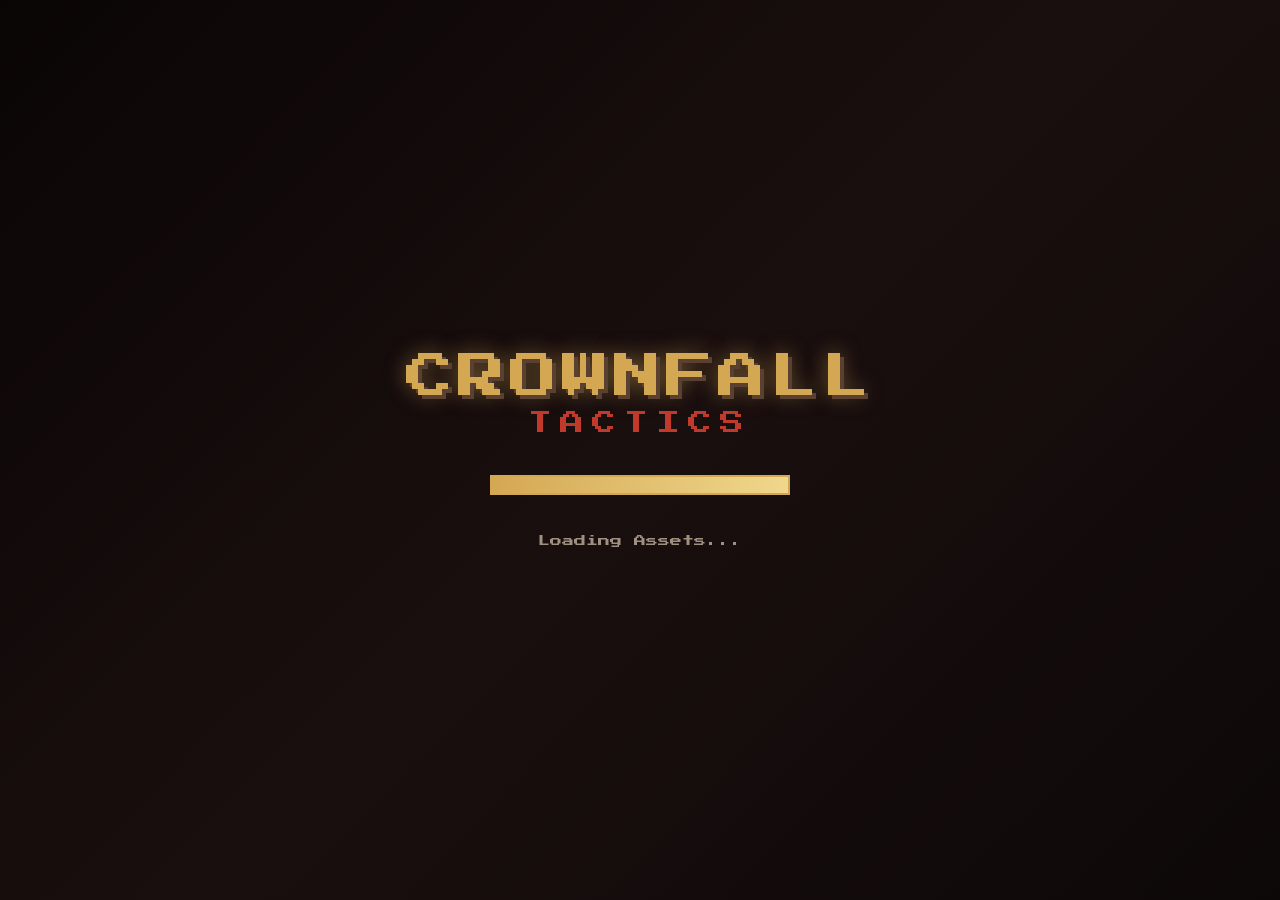
<file: index.html>
<!DOCTYPE html>
<html lang="en">
<head>
  <meta charset="UTF-8">
  <meta name="viewport" content="width=device-width, initial-scale=1.0">
  <title>Crownfall Tactics - 2 Player Strategy Game</title>
    <link href="https://fonts.googleapis.com/css2?family=Cinzel:wght@400;700;900&family=Press+Start+2P&display=swap" rel="stylesheet">
    <link rel="stylesheet" href="css/style.css">
    <link rel="stylesheet" href="css/menus.css">
    <link rel="stylesheet" href="css/space-placement.css">
    <link rel="stylesheet" href="css/game-screen.css">
    <link rel="stylesheet" href="css/overlays.css">
    <link rel="stylesheet" href="css/responsive.css">
<base target="_blank">
</head>
<body>
  <div id="game-container">
    <!-- Loading Screen -->
    <div id="loading-screen" class="screen active">
      <div class="loading-content">
        <div class="pixel-logo">CROWNFALL</div>
        <div class="pixel-subtitle">TACTICS</div>
        <div class="loading-bar-container">
          <div class="loading-bar"></div>
        </div>
        <div class="loading-text">Loading Assets...</div>
      </div>
    </div>

    <!-- Main Menu -->
    <div id="main-menu" class="screen">
      <div class="menu-bg"></div>
      <div class="menu-content">
        <div class="game-title"><span class="title-crown">👑</span> CROWNFALL</div>
        <div class="game-subtitle">TACTICS</div>
        <div class="menu-buttons">
          <button id="btn-vs-ai" class="menu-btn primary"><span class="btn-icon">⚔️</span> Standard Match (10 Rounds, 3 AP)</button>
          <button id="btn-quick-match" class="menu-btn"><span class="btn-icon">⚡</span> Quick Match (5 Rounds, Full Hand)</button>
          <button id="btn-hotseat" class="menu-btn"><span class="btn-icon">🎮</span> Hotseat (15 Rounds, 5 AP)</button>
          <button id="btn-tutorial" class="menu-btn"><span class="btn-icon">📖</span> How to Play</button>
          <button id="btn-settings" class="menu-btn"><span class="btn-icon">⚙️</span> Settings</button>
        </div>
        <div class="menu-footer">
          <div>2-Player Strategy Game</div>
          <div class="version">v1.0</div>
        </div>
      </div>
    </div>

    <!-- Difficulty Select -->
    <div id="difficulty-select" class="screen">
      <div class="screen-content">
        <h2 id="difficulty-title">Select Match Type</h2>
        <div class="difficulty-buttons">
          <button id="btn-easy" class="difficulty-btn">
            <span class="diff-icon">⚔️</span>
            <span class="diff-name">Standard</span>
            <span class="diff-desc">10 rounds, 3 AP, final 3 rounds double points</span>
          </button>
          <button id="btn-normal" class="difficulty-btn">
            <span class="diff-icon">⚡</span>
            <span class="diff-name">Quick</span>
            <span class="diff-desc">5 rounds, all cards in hand, final round double points</span>
          </button>
        </div>
        <button id="btn-back-diff" class="back-btn">← Back to Menu</button>
      </div>
    </div>

    <!-- Space Placement -->
    <div id="space-placement" class="screen">
      <div class="screen-content">
        <h2>Place Your Space Cards</h2>
        <p class="placement-instruction">Click on your territory to place space cards</p>
        <div id="space-card-hand" class="space-hand"></div>
        <div id="placement-board" class="placement-board"></div>
        <div style="display: flex; gap: 15px; justify-content: center;">
          <button id="btn-randomize-placement" class="menu-btn">🎲 Randomize</button>
          <button id="btn-start-match" class="primary-btn" disabled>Continue</button>
        </div>
      </div>
    </div>

    <!-- Game Screen -->
    <div id="game-screen" class="screen">
      <!-- Top Bar -->
      <div id="top-bar">
        <div class="top-section">
          <div class="round-info">
            <span class="round-label">ROUND</span>
            <span id="round-number" class="round-number">1</span>
            <span id="round-total" class="round-total">/ 10</span>
          </div>
          <div id="turn-indicator" class="turn-indicator player-turn">
            <span class="turn-label">Player 1 Turn</span>
          </div>
        </div>
        <div class="top-section">
          <div class="ap-display">
            <span class="ap-label">AP</span>
            <span id="ap-value" class="ap-value">3</span>
            <span class="ap-total">/ 3</span>
          </div>
        </div>
        <div class="top-section">
          <div class="score-display">
            <div class="score-player">
              <span id="player-label" class="score-label">P1</span>
              <span id="player-score" class="score-value">0</span>
            </div>
            <span class="score-divider">-</span>
            <div class="score-enemy">
              <span id="enemy-label" class="score-label">P2</span>
              <span id="enemy-score" class="score-value">0</span>
            </div>
          </div>
        </div>
      </div>

      <!-- Game Area -->
      <div id="game-area">
        <!-- Left Panel -->
        <div id="left-panel" class="side-panel">
          <div class="panel-header">
            <span class="panel-title">Player 1 Hand</span>
            <div class="hand-deck-counts">
              <span id="hand-count" class="deck-count">Hand 5</span>
              <span id="deck-count" class="deck-count">Deck 10</span>
            </div>
          </div>
          <div id="player-hand" class="card-hand"></div>
        </div>

        <!-- Board Container -->
        <div id="board-container">
          <div id="territory-labels">
            <div class="territory-label enemy-core">Player 2<br>Core</div>
            <div class="territory-label enemy-front">Player 2<br>Front</div>
            <div class="territory-label neutral">Neutral</div>
            <div class="territory-label player-front">Player 1<br>Front</div>
            <div class="territory-label player-core">Player 1<br>Core</div>
          </div>
          <div id="game-board"></div>
        </div>

        <!-- Right Panel -->
        <div id="right-panel" class="side-panel">
          <div id="tile-details" class="info-panel">
            <div class="panel-header">
              <span class="panel-title">Tile Info</span>
            </div>
            <div class="info-content">
              <p class="info-placeholder">Hover over a tile to see details</p>
            </div>
          </div>
          <div id="unit-details" class="info-panel">
            <div class="panel-header">
              <span class="panel-title">Unit Info</span>
            </div>
            <div class="info-content">
              <p class="info-placeholder">Hover over a unit to see details</p>
            </div>
          </div>
          <div id="space-action-panel" class="space-action-panel hidden">
            <div id="space-action-title" class="space-action-title">Space Card</div>
            <div id="space-action-desc" class="space-action-desc">Description</div>
            <button id="btn-activate-space" class="action-btn space-activate">Activate Space Card (1 AP)</button>
            <button id="btn-select-unit-from-space" class="action-btn secondary hidden">Select Unit</button>
          </div>
        </div>
      </div>

      <!-- Bottom Bar -->
      <div id="bottom-bar">
        <div class="action-log">
          <div class="log-header">Battle Log</div>
          <div id="log-content" class="log-content"></div>
        </div>
        <div id="action-buttons">
          <button id="btn-end-turn" class="action-btn primary">End Turn (Space)</button>
          <button id="btn-pause" class="action-btn secondary">⏸️ Pause</button>
        </div>
      </div>
    </div>

    <!-- Floating Damage Container -->
    <div id="floating-container"></div>

    <!-- Pause Menu Overlay -->
    <div id="pause-menu" class="overlay">
      <div class="overlay-content">
        <h2>Paused</h2>
        <button id="btn-resume" class="overlay-btn primary">Resume</button>
        <button id="btn-restart" class="overlay-btn">Restart Match</button>
        <button id="btn-settings-pause" class="overlay-btn">Settings</button>
        <button id="btn-quit" class="overlay-btn danger">Quit to Menu</button>
      </div>
    </div>

    <!-- Settings Overlay -->
    <div id="settings-menu" class="overlay">
      <div class="overlay-content">
        <h2>Settings</h2>
        <div class="setting-row">
          <label>Music Volume</label>
          <input type="range" id="music-volume" min="0" max="100" value="70">
        </div>
        <div class="setting-row">
          <label>SFX Volume</label>
          <input type="range" id="sfx-volume" min="0" max="100" value="80">
        </div>
        <div class="setting-row">
          <label>Animation Speed</label>
          <select id="anim-speed">
            <option value="0.5">Fast</option>
            <option value="1" selected>Normal</option>
            <option value="1.5">Slow</option>
          </select>
        </div>
        <div class="setting-row">
          <label>Fullscreen</label>
          <button id="btn-fullscreen" class="toggle-btn">Toggle</button>
        </div>
        <button id="btn-close-settings" class="overlay-btn primary" style="margin-top: 20px;">Close</button>
      </div>
    </div>

    <!-- Tutorial Overlay -->
    <div id="tutorial-overlay" class="overlay">
      <div class="overlay-content wide">
        <h2>How to Play</h2>
        <div class="tutorial-content">
          <div class="tutorial-section">
            <h3>🎯 Objective</h3>
            <p>Control territory with surviving troops to score points at the end of each round. Highest score wins, unless a King is slain first.</p>
          </div>
          <div class="tutorial-section">
            <h3>⚔️ Combat</h3>
            <p>Deploy troops, move them, and attack enemies. Each action costs AP (Action Points). Standard uses 3 AP. Quick and Hotseat use 5 AP.</p>
          </div>
          <div class="tutorial-section">
            <h3>🏰 Territories</h3>
            <p>Rows A-B are Player 2's territory, row C is neutral, and rows D-E are Player 1's territory. Own territory scores 5, neutral scores 10, enemy territory scores 20. Quick doubles points in round 5; Standard doubles points in rounds 8-10; Hotseat doubles points in rounds 11-15.</p>
          </div>
          <div class="tutorial-section">
            <h3>👑 The King</h3>
            <p>Protect your King! If he dies, you lose immediately. A King in own territory gives allied troops in own territory +15 max health. A King pushed into enemy territory empowers allied troops there with +20 attack and +15 max health.</p>
          </div>
          <div class="tutorial-section">
            <h3>🃏 Space Cards</h3>
            <p>Before the match, each player places 6 space cards in their own territory. Opponent space cards stay hidden until activated or used. Click one of your space-card tiles during your turn to reveal the activation option.</p>
          </div>
        </div>
        <button id="btn-close-tutorial" class="overlay-btn primary">Got it!</button>
      </div>
    </div>

    <!-- Game Over Overlay -->
    <div id="game-over" class="overlay">
      <div class="overlay-content">
        <div id="game-result" class="victory">Player 1 Wins!</div>
        <div class="final-scores">
          <div class="final-score">
            <span class="final-label">Player 1</span>
            <span id="final-player-score" class="final-value">0</span>
          </div>
          <span class="final-vs">VS</span>
          <div class="final-score">
            <span class="final-label">Player 2</span>
            <span id="final-enemy-score" class="final-value">0</span>
          </div>
        </div>
        <div id="tiebreaker-info" class="tiebreaker-info"></div>
        <button id="btn-play-again" class="overlay-btn primary">Play Again</button>
        <button id="btn-menu" class="overlay-btn">Main Menu</button>
      </div>
    </div>
  </div>

  <!-- Scripts -->
    <script src="js/constants.js"></script>
    <script src="js/units.js"></script>
    <script src="js/space-cards.js"></script>
    <script src="js/decks.js"></script>
    <script src="js/utils.js"></script>
    <script src="js/audio.js"></script>
    <script src="js/game.js"></script>
    <script src="js/game-flow.js"></script>
    <script src="js/game-input.js"></script>
    <script src="js/game-units.js"></script>
    <script src="js/game-render.js"></script>
    <script src="js/game-end.js"></script>
    <script src="js/space-placement.js"></script>
    <script src="js/event-listeners.js"></script>
    <script src="js/main.js"></script>
</body>
</html>
</file>
<file: css/style.css>
/* ===== CROWNFALL TACTICS - BASE AND LOADING ===== */

/* ===== CROWNFALL TACTICS - MAIN STYLES (2-PLAYER) ===== */

:root {
  --bg-dark: #1a0f0f;
  --bg-panel: #2d1f1f;
  --bg-panel-light: #3d2f2f;
  --accent-gold: #d4a853;
  --accent-red: #c0392b;
  --accent-blue: #2980b9;
  --accent-green: #27ae60;
  --accent-purple: #8e44ad;
  --text-light: #f0e6d2;
  --text-dim: #a09080;
  --border-color: #5a4030;
  --grid-size: clamp(86px, 8vw, 104px);
  --enemy-color: #c0392b;
  --player-color: #2980b9;
  --neutral-color: #7f8c8d;
}

* { margin: 0; padding: 0; box-sizing: border-box; }

body {
  font-family: 'Cinzel', serif;
  background: var(--bg-dark);
  color: var(--text-light);
  overflow: hidden;
  width: 100vw;
  height: 100vh;
}

#game-container { width: 100%; height: 100%; position: relative; }

.screen {
  position: absolute; top: 0; left: 0; width: 100%; height: 100%;
  display: none; justify-content: center; align-items: center; z-index: 10;
}
.screen.active { display: flex; }

/* Loading */
#loading-screen {
  background: linear-gradient(135deg, #0a0505 0%, #1a0f0f 50%, #0d0808 100%);
  flex-direction: column;
}
.loading-content { text-align: center; }
.pixel-logo {
  font-family: 'Press Start 2P', cursive; font-size: 48px; color: var(--accent-gold);
  text-shadow: 4px 4px 0px #5a4030, 0 0 20px rgba(212,168,83,0.5);
  letter-spacing: 4px; animation: glow 2s ease-in-out infinite alternate;
}
.pixel-subtitle {
  font-family: 'Press Start 2P', cursive; font-size: 24px; color: var(--accent-red);
  margin-top: 10px; letter-spacing: 8px;
}
@keyframes glow {
  from { text-shadow: 4px 4px 0px #5a4030, 0 0 20px rgba(212,168,83,0.5); }
  to { text-shadow: 4px 4px 0px #5a4030, 0 0 40px rgba(212,168,83,0.8); }
}
.loading-bar-container {
  width: 300px; height: 20px; background: #1a0f0f;
  border: 2px solid var(--accent-gold); margin: 40px auto;
  position: relative; overflow: hidden;
}
.loading-bar {
  width: 0%; height: 100%;
  background: linear-gradient(90deg, var(--accent-gold), #f0d78c);
  transition: width 0.3s ease;
  animation: loading 2s ease-in-out forwards;
}
@keyframes loading {
  0% { width: 0%; } 50% { width: 60%; } 100% { width: 100%; }
}
.loading-text {
  font-family: 'Press Start 2P', cursive; font-size: 12px;
  color: var(--text-dim); margin-top: 10px;
}
</file>
<file: css/menus.css>
/* ===== CROWNFALL TACTICS - MENUS ===== */

/* Main Menu */
#main-menu {
  background: linear-gradient(135deg, #0a0505 0%, #1a0f0f 50%, #0d0808 100%);
}
.menu-bg {
  position: absolute; top: 0; left: 0; width: 100%; height: 100%;
  background:
    radial-gradient(circle at 20% 80%, rgba(192,57,43,0.1) 0%, transparent 50%),
    radial-gradient(circle at 80% 20%, rgba(41,128,185,0.1) 0%, transparent 50%);
  animation: bgPulse 4s ease-in-out infinite;
}
@keyframes bgPulse { 0%,100% { opacity: 1; } 50% { opacity: 0.7; } }
.menu-content { position: relative; z-index: 2; text-align: center; }
.game-title {
  font-size: 72px; font-weight: 900; color: var(--accent-gold);
  text-shadow: 3px 3px 0px #5a4030; letter-spacing: 6px; margin-bottom: 5px;
}
.title-crown { font-size: 48px; vertical-align: middle; }
.game-subtitle {
  font-size: 36px; font-weight: 700; color: var(--accent-red);
  letter-spacing: 12px; margin-bottom: 50px;
}
.menu-buttons { display: flex; flex-direction: column; gap: 15px; align-items: center; }
.menu-btn {
  font-family: 'Cinzel', serif; font-size: 20px; font-weight: 700;
  padding: 15px 40px; min-width: 300px;
  background: linear-gradient(135deg, var(--bg-panel), var(--bg-panel-light));
  border: 2px solid var(--border-color); color: var(--text-light);
  cursor: pointer; transition: all 0.3s ease; position: relative; overflow: hidden;
}
.menu-btn::before {
  content: ''; position: absolute; top: 0; left: -100%;
  width: 100%; height: 100%;
  background: linear-gradient(90deg, transparent, rgba(212,168,83,0.2), transparent);
  transition: left 0.5s ease;
}
.menu-btn:hover::before { left: 100%; }
.menu-btn:hover {
  border-color: var(--accent-gold); transform: translateY(-2px);
  box-shadow: 0 5px 20px rgba(212,168,83,0.3);
}
.menu-btn.primary {
  background: linear-gradient(135deg, #5a4030, #7a6050);
  border-color: var(--accent-gold);
}
.btn-icon { margin-right: 10px; }
.menu-footer { margin-top: 40px; color: var(--text-dim); font-size: 14px; }
.version { margin-top: 5px; font-size: 12px; }

/* Difficulty */
#difficulty-select .screen-content {
  text-align: center; background: var(--bg-panel); padding: 40px 60px;
  border: 2px solid var(--border-color); box-shadow: 0 10px 40px rgba(0,0,0,0.5);
}
#difficulty-select h2 { font-size: 36px; color: var(--accent-gold); margin-bottom: 30px; }
.difficulty-buttons { display: flex; flex-direction: column; gap: 15px; margin-bottom: 30px; }
.difficulty-btn {
  font-family: 'Cinzel', serif; font-size: 18px; padding: 20px 30px;
  background: var(--bg-dark); border: 2px solid var(--border-color);
  color: var(--text-light); cursor: pointer; display: flex;
  align-items: center; gap: 15px; transition: all 0.3s ease;
  min-width: 350px; text-align: left;
}
.difficulty-btn:hover {
  border-color: var(--accent-gold); background: var(--bg-panel-light);
  transform: translateX(5px);
}
.diff-icon { font-size: 28px; }
.diff-name { font-weight: 700; min-width: 100px; }
.diff-desc { font-size: 14px; color: var(--text-dim); }
.back-btn {
  font-family: 'Cinzel', serif; font-size: 16px; padding: 10px 30px;
  background: transparent; border: 1px solid var(--border-color);
  color: var(--text-dim); cursor: pointer; transition: all 0.3s ease;
}
.back-btn:hover { color: var(--text-light); border-color: var(--text-light); }
</file>
<file: css/space-placement.css>
/* ===== CROWNFALL TACTICS - SPACE PLACEMENT ===== */

/* Space Placement */
#space-placement .screen-content { text-align: center; padding: 20px; }
#space-placement h2 { font-size: 28px; color: var(--accent-gold); margin-bottom: 10px; }
.placement-instruction { color: var(--text-dim); margin-bottom: 20px; }
.space-hand { display: flex; gap: 10px; justify-content: center; margin-bottom: 20px; flex-wrap: wrap; }
.space-card-item {
  width: 150px; min-height: 170px; background: var(--bg-panel);
  border: 2px solid var(--border-color); border-radius: 8px;
  display: flex; flex-direction: column; align-items: center;
  justify-content: flex-start; cursor: pointer; transition: all 0.3s ease; padding: 10px;
}
.space-card-item:hover { border-color: var(--accent-gold); transform: translateY(-3px); }
.space-card-item.selected { border-color: var(--accent-gold); box-shadow: 0 0 15px rgba(212,168,83,0.4); }
.space-card-item.placed { opacity: 0.5; cursor: not-allowed; filter: grayscale(100%); }
.space-card-icon { font-size: 32px; margin-bottom: 5px; }
.space-card-name { font-size: 11px; font-weight: 700; text-align: center; }
.space-card-meta { font-size: 10px; color: var(--accent-gold); margin: 4px 0; text-transform: uppercase; }
.space-card-effect { font-size: 10px; color: var(--text-dim); line-height: 1.35; text-align: center; }
.placement-board {
  display: grid; grid-template-columns: repeat(4, 60px);
  grid-template-rows: repeat(5, 60px); gap: 4px;
  margin: 0 auto 20px; justify-content: center;
}
.placement-tile {
  width: 60px; height: 60px; border: 1px solid var(--border-color);
  display: flex; align-items: center; justify-content: center;
  cursor: pointer; transition: all 0.3s ease; font-size: 24px;
}
.placement-tile.enemy-territory { background: rgba(192,57,43,0.2); }
.placement-tile.enemy-territory:hover { border-color: var(--accent-gold); background: rgba(192,57,43,0.4); }
.placement-tile.neutral-territory { background: rgba(127,140,141,0.2); }
.placement-tile.player-territory { background: rgba(41,128,185,0.2); }
.placement-tile.player-territory:hover { border-color: var(--accent-gold); background: rgba(41,128,185,0.4); }
.placement-tile.occupied { border-color: var(--accent-gold); }
.primary-btn {
  font-family: 'Cinzel', serif; font-size: 18px; font-weight: 700;
  padding: 12px 40px; background: linear-gradient(135deg, var(--accent-gold), #b8933f);
  border: 2px solid #d4a853; color: #1a0f0f; cursor: pointer; transition: all 0.3s ease;
}
.primary-btn:hover:not(:disabled) { transform: translateY(-2px); box-shadow: 0 5px 20px rgba(212,168,83,0.4); }
.primary-btn:disabled { opacity: 0.5; cursor: not-allowed; }
</file>
<file: css/game-screen.css>
/* ===== CROWNFALL TACTICS - GAME SCREEN ===== */

/* Game Screen */
#game-screen { flex-direction: column; background: var(--bg-dark); }

/* Top Bar */
#top-bar {
  height: 60px; background: linear-gradient(180deg, var(--bg-panel), var(--bg-dark));
  border-bottom: 2px solid var(--border-color); display: flex;
  justify-content: space-between; align-items: center; padding: 0 20px; z-index: 5;
}
.top-section { display: flex; align-items: center; gap: 20px; }
.round-info { display: flex; align-items: baseline; gap: 5px; }
.round-label { font-size: 12px; color: var(--text-dim); letter-spacing: 2px; }
.round-number { font-size: 28px; font-weight: 900; color: var(--accent-gold); }
.round-total { font-size: 14px; color: var(--text-dim); }
.turn-indicator {
  padding: 5px 20px; background: var(--bg-panel);
  border: 1px solid var(--border-color); border-radius: 20px;
}
.turn-indicator.enemy-turn { border-color: var(--enemy-color); background: rgba(192,57,43,0.2); }
.turn-indicator.player-turn { border-color: var(--player-color); background: rgba(41,128,185,0.2); }
.turn-label { font-size: 14px; font-weight: 700; }
.ap-display {
  display: flex; align-items: baseline; gap: 3px; padding: 5px 15px;
  background: var(--bg-panel); border: 1px solid var(--accent-gold); border-radius: 15px;
}
.ap-label { font-size: 12px; color: var(--accent-gold); }
.ap-value { font-size: 24px; font-weight: 900; color: var(--accent-gold); }
.ap-total { font-size: 14px; color: var(--text-dim); }
.score-display { display: flex; align-items: center; gap: 15px; }
.score-player, .score-enemy { display: flex; flex-direction: column; align-items: center; }
.score-label { font-size: 11px; color: var(--text-dim); letter-spacing: 1px; }
.score-value { font-size: 24px; font-weight: 900; }
.score-player .score-value { color: var(--player-color); }
.score-enemy .score-value { color: var(--enemy-color); }
.score-divider { font-size: 20px; color: var(--text-dim); }

/* Game Area */
#game-area { flex: 1; display: flex; overflow: hidden; }

/* Side Panels */
.side-panel {
  width: 220px; background: var(--bg-panel); border-right: 1px solid var(--border-color);
  display: flex; flex-direction: column; padding: 10px; gap: 10px;
}
#right-panel { border-right: none; border-left: 1px solid var(--border-color); }
.panel-header {
  display: flex; justify-content: space-between; align-items: center;
  padding-bottom: 8px; border-bottom: 1px solid var(--border-color);
}
.panel-title { font-size: 14px; font-weight: 700; color: var(--accent-gold); letter-spacing: 1px; }
.deck-count { font-size: 12px; color: var(--text-dim); background: var(--bg-dark); padding: 2px 8px; border-radius: 10px; }
.hand-deck-counts { display: flex; gap: 6px; align-items: center; }

/* Card Hand */
.card-hand {
  flex: 1; display: flex; flex-direction: column; gap: 8px;
  overflow-y: auto; padding: 5px;
}
.card-hand::-webkit-scrollbar { width: 4px; }
.card-hand::-webkit-scrollbar-track { background: var(--bg-dark); }
.card-hand::-webkit-scrollbar-thumb { background: var(--border-color); border-radius: 2px; }

/* Game Card */
.game-card {
  background: linear-gradient(135deg, var(--bg-panel-light), var(--bg-panel));
  border: 2px solid var(--border-color); border-radius: 8px; padding: 10px;
  cursor: pointer; transition: all 0.3s ease; position: relative; min-height: 140px;
}
.game-card:hover {
  border-color: var(--accent-gold); transform: translateY(-2px);
  box-shadow: 0 5px 15px rgba(0,0,0,0.3);
}
.game-card.selected { border-color: var(--accent-gold); box-shadow: 0 0 15px rgba(212,168,83,0.4); }
.game-card.disabled { opacity: 0.5; cursor: not-allowed; }
.card-header { display: flex; justify-content: space-between; align-items: center; margin-bottom: 8px; }
.card-name { font-size: 13px; font-weight: 700; color: var(--text-light); }
.card-cost {
  font-size: 12px; font-weight: 900; color: var(--accent-gold);
  background: var(--bg-dark); padding: 2px 8px; border-radius: 10px;
}
.card-stats { display: flex; gap: 10px; margin-bottom: 8px; }
.card-stat { display: flex; align-items: center; gap: 3px; font-size: 12px; }
.stat-icon { font-size: 14px; }
.stat-value { font-weight: 700; }
.card-description { font-size: 11px; color: var(--text-dim); line-height: 1.4; }

/* Board Container */
#board-container {
  flex: 1; display: flex; flex-direction: row;
  align-items: center; justify-content: center; gap: 12px;
  padding: 16px 18px; position: relative; min-width: 0;
}
#territory-labels {
  display: grid; grid-template-rows: repeat(5, var(--grid-size));
  gap: 4px; flex: 0 0 86px;
}
.territory-label {
  min-height: 0; display: flex; align-items: center; justify-content: flex-end;
  font-size: 11px; font-weight: 700; letter-spacing: 0;
  line-height: 1.15; text-align: right; padding: 0 8px 0 0; opacity: 0.78;
  border-right: 1px solid rgba(212,168,83,0.24);
}
.territory-label.enemy-core { color: var(--enemy-color); }
.territory-label.enemy-front { color: #e74c3c; }
.territory-label.neutral { color: var(--neutral-color); }
.territory-label.player-front { color: #3498db; }
.territory-label.player-core { color: var(--player-color); }

/* Game Board */
#game-board {
  display: grid; grid-template-columns: repeat(4, var(--grid-size));
  grid-template-rows: repeat(5, var(--grid-size)); gap: 4px; position: relative;
}
.board-tile {
  width: var(--grid-size); height: var(--grid-size); border: 2px solid var(--border-color);
  position: relative; cursor: pointer; transition: all 0.2s ease;
  display: flex; align-items: center; justify-content: center;
}
.board-tile:hover { border-color: var(--accent-gold); z-index: 2; }
.board-tile.enemy-territory { background: linear-gradient(135deg, rgba(192,57,43,0.15), rgba(192,57,43,0.05)); }
.board-tile.neutral-territory { background: linear-gradient(135deg, rgba(127,140,141,0.15), rgba(127,140,141,0.05)); }
.board-tile.player-territory { background: linear-gradient(135deg, rgba(41,128,185,0.15), rgba(41,128,185,0.05)); }
.board-tile.highlight-move { border-color: var(--accent-green); background: rgba(39,174,96,0.2); animation: pulse-green 1.5s ease-in-out infinite; }
.board-tile.highlight-attack { border-color: var(--accent-red); background: rgba(192,57,43,0.2); animation: pulse-red 1.5s ease-in-out infinite; }
.board-tile.highlight-deploy { border-color: var(--accent-blue); background: rgba(41,128,185,0.3); animation: pulse-blue 1.5s ease-in-out infinite; }
.board-tile.highlight-ability { border-color: var(--accent-purple); background: rgba(142,68,173,0.15); box-shadow: inset 0 0 0 3px rgba(155,89,182,0.6); animation: pulse 1.5s infinite; }
.board-tile.selected { border-color: var(--accent-gold); box-shadow: 0 0 15px rgba(212,168,83,0.5); z-index: 3; }
.board-tile.selected-space { border-color: var(--accent-gold); box-shadow: inset 0 0 18px rgba(212,168,83,0.45), 0 0 15px rgba(212,168,83,0.35); z-index: 3; }
.board-tile.space-activatable { border-color: var(--accent-gold); }
@keyframes pulse-green { 0%,100% { box-shadow: 0 0 5px rgba(39,174,96,0.3); } 50% { box-shadow: 0 0 15px rgba(39,174,96,0.6); } }
@keyframes pulse-red { 0%,100% { box-shadow: 0 0 5px rgba(192,57,43,0.3); } 50% { box-shadow: 0 0 15px rgba(192,57,43,0.6); } }
@keyframes pulse-blue { 0%,100% { box-shadow: 0 0 5px rgba(41,128,185,0.3); } 50% { box-shadow: 0 0 15px rgba(41,128,185,0.6); } }
.tile-coords { position: absolute; top: 5px; left: 7px; font-size: 11px; color: var(--text-dim); opacity: 0.55; }

/* Unit on Board */
.board-unit {
  width: calc(var(--grid-size) - 16px); height: calc(var(--grid-size) - 16px); display: flex; flex-direction: column;
  align-items: center; justify-content: center; position: relative; z-index: 2;
}
.unit-sprite { font-size: 40px; line-height: 1; filter: drop-shadow(2px 2px 2px rgba(0,0,0,0.5)); }
.unit-health-bar {
  position: absolute; bottom: 2px; left: 5px; right: 5px;
  height: 4px; background: rgba(0,0,0,0.5); border-radius: 2px; overflow: hidden;
}
.unit-health-fill { height: 100%; background: linear-gradient(90deg, var(--accent-green), #2ecc71); transition: width 0.3s ease; }
.unit-health-fill.low { background: linear-gradient(90deg, var(--accent-red), #e74c3c); }
.unit-health-fill.medium { background: linear-gradient(90deg, #f39c12, #f1c40f); }
.unit-effects { position: absolute; top: -5px; right: -5px; display: flex; gap: 2px; }
.effect-icon { font-size: 12px; background: var(--bg-dark); border-radius: 50%; width: 16px; height: 16px; display: flex; align-items: center; justify-content: center; }
.unit-owner-indicator { position: absolute; bottom: 8px; left: 2px; width: 4px; height: 20px; border-radius: 2px; }
.unit-owner-indicator.player { background: var(--player-color); }
.unit-owner-indicator.enemy { background: var(--enemy-color); }

/* Space Card Overlay */
.space-overlay { position: absolute; top: 0; left: 0; right: 0; bottom: 0; display: flex; align-items: center; justify-content: center; font-size: 28px; opacity: 0.3; pointer-events: none; }
.space-overlay.activated { opacity: 0.5; text-shadow: 0 0 10px rgba(212,168,83,0.8); }
.space-overlay.disabled { opacity: 0.15; filter: grayscale(100%); }

/* Info Panels */
.info-panel { background: var(--bg-dark); border: 1px solid var(--border-color); border-radius: 6px; padding: 10px; min-height: 100px; }
.info-content { margin-top: 8px; }
.info-placeholder { font-size: 12px; color: var(--text-dim); font-style: italic; }
.info-row { display: flex; justify-content: space-between; margin-bottom: 4px; font-size: 12px; }
.info-label { color: var(--text-dim); }
.info-value { font-weight: 700; }
.info-ability { margin-top: 8px; padding-top: 8px; border-top: 1px solid var(--border-color); }
.info-ability-name { font-size: 12px; font-weight: 700; color: var(--accent-gold); margin-bottom: 4px; }
.info-ability-desc { font-size: 11px; color: var(--text-dim); line-height: 1.4; }

/* Bottom Bar */
#bottom-bar {
  height: 120px; background: var(--bg-panel); border-top: 2px solid var(--border-color);
  display: flex; padding: 10px 20px; gap: 20px;
}
.action-log {
  flex: 1; background: var(--bg-dark); border: 1px solid var(--border-color);
  border-radius: 6px; padding: 10px; overflow: hidden;
}
.log-header { font-size: 12px; font-weight: 700; color: var(--accent-gold); margin-bottom: 5px; border-bottom: 1px solid var(--border-color); padding-bottom: 5px; }
.log-content { height: calc(100% - 25px); overflow-y: auto; font-size: 11px; line-height: 1.6; }
.log-entry { padding: 2px 0; border-bottom: 1px solid rgba(90,64,48,0.3); }
.log-entry.player { color: #7fb3d5; }
.log-entry.enemy { color: #e74c3c; }
.log-entry.system { color: var(--accent-gold); }
#action-buttons { display: flex; flex-direction: column; gap: 10px; justify-content: center; width: 260px; }
.action-btn {
  font-family: 'Cinzel', serif; font-size: 16px; font-weight: 700;
  padding: 12px 30px; background: var(--bg-panel-light);
  border: 2px solid var(--border-color); color: var(--text-light);
  cursor: pointer; transition: all 0.3s ease;
}
.action-btn:hover { border-color: var(--accent-gold); background: var(--bg-panel); }
.action-btn.primary { background: linear-gradient(135deg, var(--accent-gold), #b8933f); border-color: var(--accent-gold); color: #1a0f0f; }
.action-btn.primary:hover { box-shadow: 0 0 20px rgba(212,168,83,0.4); }
.action-btn.secondary { padding: 8px 20px; font-size: 14px; }
.space-action-panel {
  background: var(--bg-dark); border: 1px solid var(--accent-gold);
  border-radius: 6px; padding: 10px; display: flex; flex-direction: column; gap: 8px;
}
.space-action-panel.hidden, .hidden { display: none !important; }
.space-action-title { font-size: 13px; font-weight: 700; color: var(--accent-gold); }
.space-action-desc { font-size: 11px; color: var(--text-dim); line-height: 1.35; }
.space-activate { padding: 10px 14px; font-size: 14px; background: rgba(212,168,83,0.18); }
</file>
<file: css/overlays.css>
/* ===== CROWNFALL TACTICS - OVERLAYS ===== */

/* Overlays */
.overlay {
  position: absolute; top: 0; left: 0; width: 100%; height: 100%;
  background: rgba(0,0,0,0.8); display: none; justify-content: center;
  align-items: center; z-index: 100;
}
.overlay.active { display: flex; }
.overlay-content {
  background: var(--bg-panel); border: 2px solid var(--border-color);
  padding: 40px 50px; text-align: center; min-width: 400px;
  box-shadow: 0 20px 60px rgba(0,0,0,0.5);
}
.overlay-content.wide { min-width: 600px; max-width: 860px; max-height: 88vh; display: flex; flex-direction: column; }
.overlay-content h2 { font-size: 36px; color: var(--accent-gold); margin-bottom: 30px; }
.overlay-btn {
  font-family: 'Cinzel', serif; font-size: 16px; font-weight: 700;
  padding: 12px 40px; margin: 8px; background: var(--bg-panel-light);
  border: 2px solid var(--border-color); color: var(--text-light);
  cursor: pointer; transition: all 0.3s ease; min-width: 200px;
}
.overlay-btn:hover { border-color: var(--accent-gold); background: var(--bg-dark); }
.overlay-btn.primary { background: linear-gradient(135deg, var(--accent-gold), #b8933f); border-color: var(--accent-gold); color: #1a0f0f; }
.overlay-btn.danger { border-color: var(--accent-red); color: var(--accent-red); }
.overlay-btn.danger:hover { background: rgba(192,57,43,0.2); }

/* Settings */
.setting-row { display: flex; justify-content: space-between; align-items: center; padding: 10px 0; border-bottom: 1px solid var(--border-color); }
.setting-row label { font-size: 14px; }
.setting-row input[type="range"] { width: 150px; }
.setting-row select { font-family: 'Cinzel', serif; padding: 5px 15px; background: var(--bg-dark); border: 1px solid var(--border-color); color: var(--text-light); }
.toggle-btn { font-family: 'Cinzel', serif; padding: 5px 15px; background: var(--bg-dark); border: 1px solid var(--border-color); color: var(--text-light); cursor: pointer; }

/* Tutorial */
.tutorial-content { text-align: left; margin-bottom: 20px; overflow-y: auto; padding-right: 8px; }
.tutorial-section { margin-bottom: 10px; padding: 10px 12px; background: var(--bg-dark); border-left: 3px solid var(--accent-gold); }
.tutorial-section h3 { font-size: 16px; color: var(--accent-gold); margin-bottom: 5px; }
.tutorial-section p { font-size: 13px; color: var(--text-dim); line-height: 1.5; }

/* Game Over */
#game-result { font-size: 48px; margin-bottom: 20px; }
#game-result.victory { color: var(--accent-gold); }
#game-result.defeat { color: var(--accent-red); }
.final-scores { display: flex; justify-content: center; align-items: center; gap: 30px; margin-bottom: 20px; }
.final-score { text-align: center; }
.final-label { display: block; font-size: 14px; color: var(--text-dim); margin-bottom: 5px; }
.final-value { display: block; font-size: 36px; font-weight: 900; }
.final-vs { font-size: 20px; color: var(--text-dim); }
.tiebreaker-info { font-size: 14px; color: var(--text-dim); margin-bottom: 20px; font-style: italic; }

/* Floating Damage */
#floating-container { position: absolute; top: 0; left: 0; width: 100%; height: 100%; pointer-events: none; z-index: 50; }
.floating-text {
  position: absolute; font-family: 'Press Start 2P', cursive;
  font-size: 16px; font-weight: 900; pointer-events: none;
  animation: floatUp 1.5s ease-out forwards;
  text-shadow: 2px 2px 0px rgba(0,0,0,0.8);
}
.floating-text.damage { color: #e74c3c; }
.floating-text.heal { color: #2ecc71; }
.floating-text.score { color: var(--accent-gold); }
@keyframes floatUp {
  0% { opacity: 1; transform: translateY(0) scale(1); }
  50% { opacity: 1; transform: translateY(-30px) scale(1.2); }
  100% { opacity: 0; transform: translateY(-60px) scale(0.8); }
}
</file>
<file: css/responsive.css>
/* ===== CROWNFALL TACTICS - ANIMATIONS AND RESPONSIVE RULES ===== */

/* Animations */
@keyframes fadeIn { from { opacity: 0; } to { opacity: 1; } }
@keyframes slideIn { from { transform: translateY(-20px); opacity: 0; } to { transform: translateY(0); opacity: 1; } }
@keyframes shake { 0%,100% { transform: translateX(0); } 25% { transform: translateX(-5px); } 75% { transform: translateX(5px); } }
.shake { animation: shake 0.3s ease-in-out; }

/* Scrollbar */
::-webkit-scrollbar { width: 6px; }
::-webkit-scrollbar-track { background: var(--bg-dark); }
::-webkit-scrollbar-thumb { background: var(--border-color); border-radius: 3px; }
::-webkit-scrollbar-thumb:hover { background: var(--accent-gold); }

/* Responsive */
@media (max-width: 1200px) {
  :root { --grid-size: clamp(78px, 7.6vw, 92px); }
  .side-panel { width: 210px; }
  #territory-labels { flex-basis: 78px; }
}
@media (max-width: 1000px) {
  :root { --grid-size: 72px; }
  .side-panel { width: 180px; }
  #board-container { gap: 8px; padding: 12px; }
  #territory-labels { flex-basis: 66px; }
  .territory-label { font-size: 9px; padding-right: 6px; }
}
@media (max-width: 900px) {
  :root { --grid-size: 66px; }
  .side-panel { width: 160px; }
  .game-title { font-size: 48px; }
}

/* Hotseat mode styles */
.hotseat-turn-banner {
  position: absolute;
  top: 50%;
  left: 50%;
  transform: translate(-50%, -50%);
  background: var(--bg-panel);
  border: 2px solid var(--accent-gold);
  padding: 20px 40px;
  font-size: 24px;
  font-weight: 700;
  z-index: 50;
  animation: fadeIn 0.5s ease;
}

/* Ensure 4-column grid works on smaller screens */
@media (max-width: 1000px) {
  :root {
    --grid-size: 72px;
  }
  .side-panel {
    width: 180px;
  }
}
</file>
